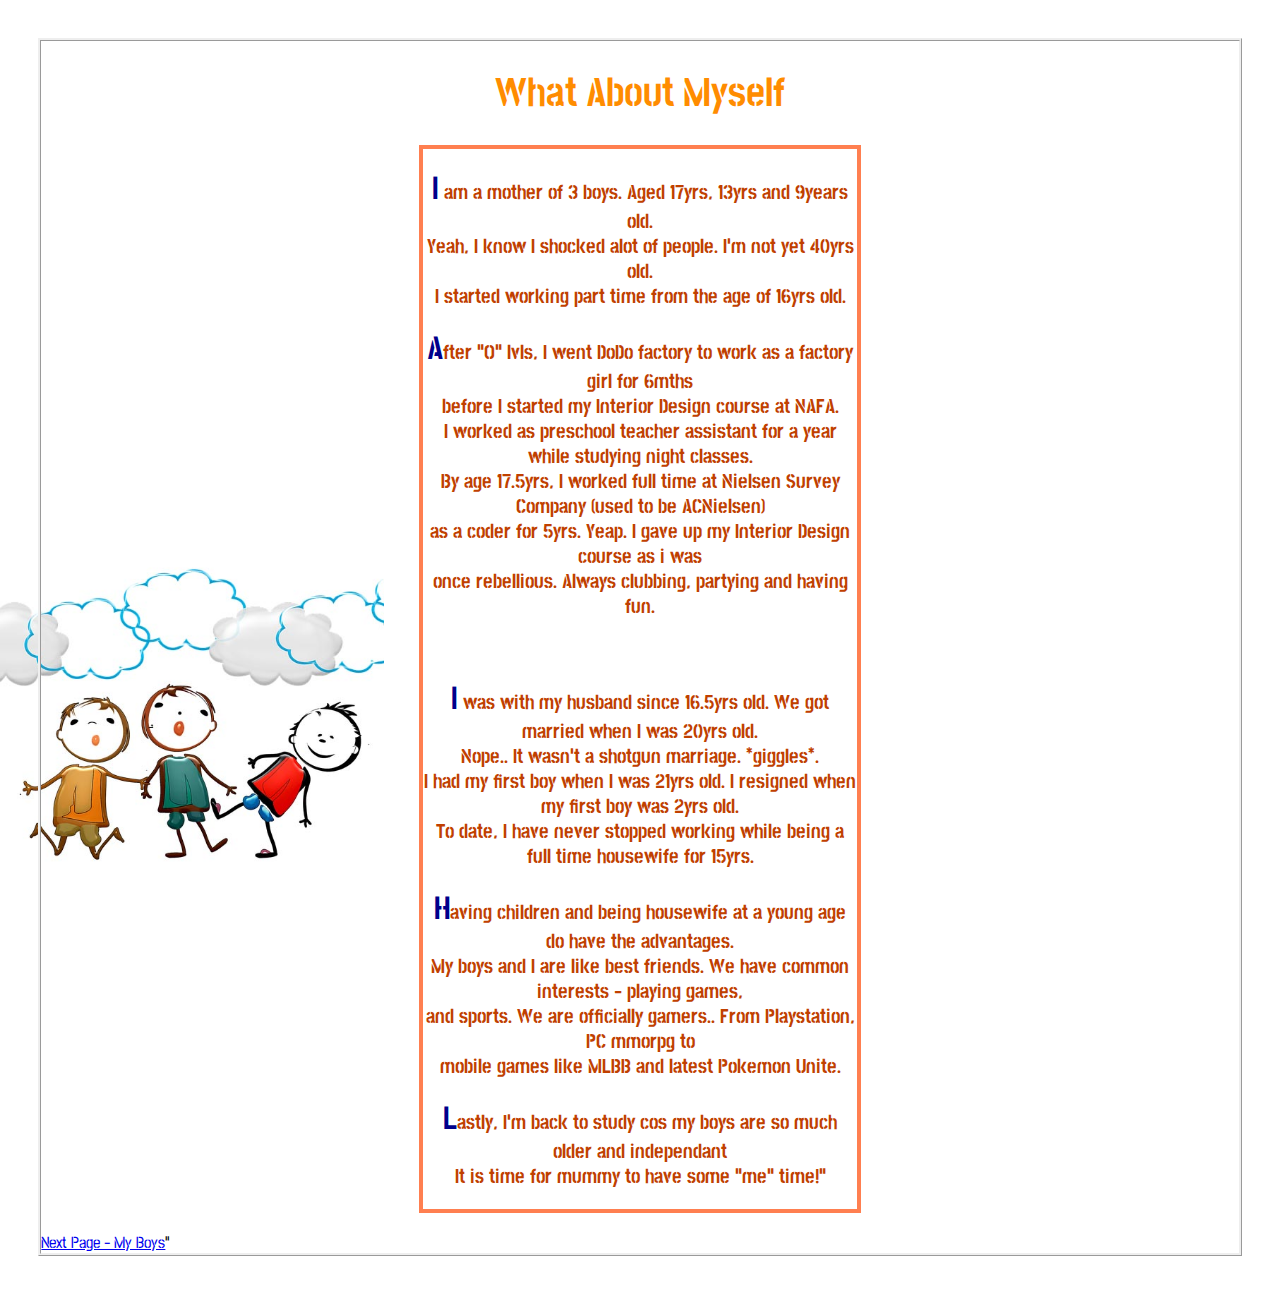
<file: index.html>
<!DOCTYPE html>
<html>
<head>
<link href="css/style.css" rel="stylesheet">
<link rel="preconnect" href="https://fonts.googleapis.com">
        <link rel="preconnect" href="https://fonts.gstatic.com" crossorigin>
        <link href="https://fonts.googleapis.com/css2?family=Stick+No+Bills:wght@500&display=swap" rel="stylesheet">
<title> About Me </title>
</head>
<body>
<h1> What About Myself </h1>
<div>
    <div class="static">
<p> I am a mother of 3 boys. Aged 17yrs, 13yrs and 9years old.<br>
    Yeah, I know I shocked alot of people. I'm not yet 40yrs old.<br> 
    I started working part time from the age of 16yrs old. <br> </p>
    
<p>After "O" lvls, I went DoDo factory to work as a factory girl for 6mths<br>
    before I started my Interior Design course at NAFA. <br>
    I worked as preschool teacher assistant for a year while studying night classes.<br>
    By age 17.5yrs, I worked full time at Nielsen Survey Company (used to be ACNielsen) <br>
    as a coder for 5yrs. Yeap. I gave up my Interior Design course as i was <br> 
    once rebellious. Always clubbing, partying and having fun. </p> <br>

  <p>I was with my husband since 16.5yrs old. We got married when I was 20yrs old.<br>
    Nope.. It wasn't a shotgun marriage. *giggles*. <br>
    I had my first boy when I was 21yrs old. I resigned when my first boy was 2yrs old.<br>
    To date, I have never stopped working while being a full time housewife for 15yrs. <br>

<p>
    Having children and being housewife at a young age do have the advantages.<br>
    My boys and I are like best friends. We have common interests - playing games,<br>
    and sports. We are officially gamers.. From Playstation, PC mmorpg to <br>
    mobile games like MLBB and latest Pokemon Unite.

<p> Lastly, I'm back to study cos my boys are so much older and independant<br>
    It is time for mummy to have some "me" time!"
</div>
</p>

<a href="Family.html" target="_blank">Next Page - My Boys</a>"

</body>
</html>
</file>
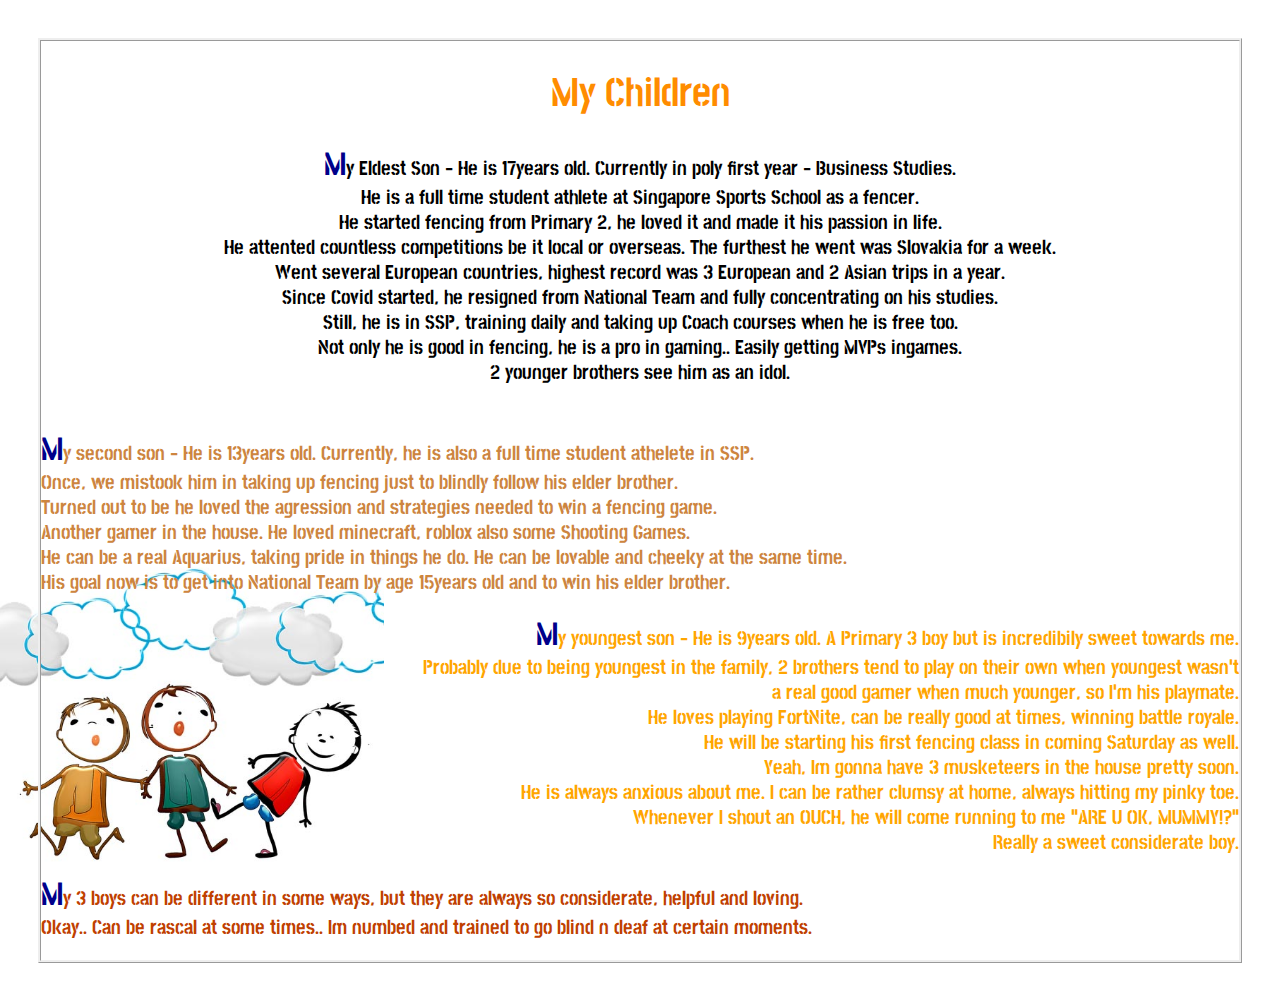
<file: Family.html>
<!DOCTYPE html>
<html>
<head>
    <link href="css/style.css" rel="stylesheet">
    <link rel="preconnect" href="https://fonts.googleapis.com">
    <link rel="preconnect" href="https://fonts.gstatic.com" crossorigin>
    <link href="https://fonts.googleapis.com/css2?family=Stick+No+Bills:wght@500&display=swap" rel="stylesheet">

<title> Family </title>
</head>
<body>
<h1> My Children </h1>

<p style="text-align: center;color:black"> My Eldest Son - He is 17years old. Currently in poly first year - Business Studies.<br>
    He is a full time student athlete at Singapore Sports School as a fencer.<br>
    He started fencing from Primary 2, he loved it and made it his passion in life.<br>
    He attented countless competitions be it local or overseas. The furthest
    he went was Slovakia for a week. <br>Went several European countries, highest record was 3 European and 2 Asian trips in a year.<br>
    Since Covid started, he resigned from National Team and fully concentrating on his studies.<br>
    Still, he is in SSP, training daily and taking up Coach courses when he is free too.<br>
    Not only he is good in fencing, he is a pro in gaming.. Easily getting MVPs ingames.<br> 
    2 younger brothers see him as an idol.<br><br>

</p>

<p style="color:peru"> My second son - He is 13years old. Currently, he is also a full time student athelete in SSP.<br>
    Once, we mistook him in taking up fencing just to blindly follow his elder brother.<br>
    Turned out to be he loved the agression and strategies needed to win a fencing game.<br>
    Another gamer in the house. He loved minecraft, roblox also some Shooting Games.<br>
    He can be a real Aquarius, taking pride in things he do. He can be lovable and cheeky at the same time.<br>
    His goal now is to get into National Team by age 15years old and to win his elder brother.<br>

</p>

<p style="text-align: right;color:orange"> My youngest son - He is 9years old. A Primary 3 boy but is incredibily sweet towards me.<br>
    Probably due to being youngest in the family, 2 brothers tend to play on their own when youngest wasn't<br>
    a real good gamer when much younger, so I'm his playmate.<br>
    He loves playing FortNite, can be really good at times, winning battle royale.<br>
    He will be starting his first fencing class in coming Saturday as well. <br>
    Yeah, Im gonna have 3 musketeers in the house pretty soon.<br>
    He is always anxious about me. I can be rather clumsy at home, always hitting my pinky toe.<br>
    Whenever I shout an OUCH, he will come running to me "ARE U OK, MUMMY!?"<br>
    Really a sweet considerate boy.<br>

</p>


<p> My 3 boys can be different in some ways, but they are always so considerate, helpful and loving. <br>
Okay.. Can be rascal at some times.. Im numbed and trained to go blind n deaf at certain moments.<br>

</p>

</body>


</html>
</file>
<file: css/style.css>
body {background-image: url("../img/stick-people-children-.jpg");
background-repeat: no-repeat;
background-position: bottom left;
background-attachment: fixed;
background-size:30%}
p::first-letter {color:darkblue;font-size:xx-large}
p {color:#C04000;font-size:20px;font-weight: bolder;}
body {border-style:ridge;margin:3%}
body {font-family: 'Stick No Bills', sans-serif;}
h1 {text-align: center;color:darkorange;font-size: 40px;}
div.static {position:static;border:4px solid coral;margin-right: 10cm;margin-left:10cm}
div.static {text-align: center;}
</file>
